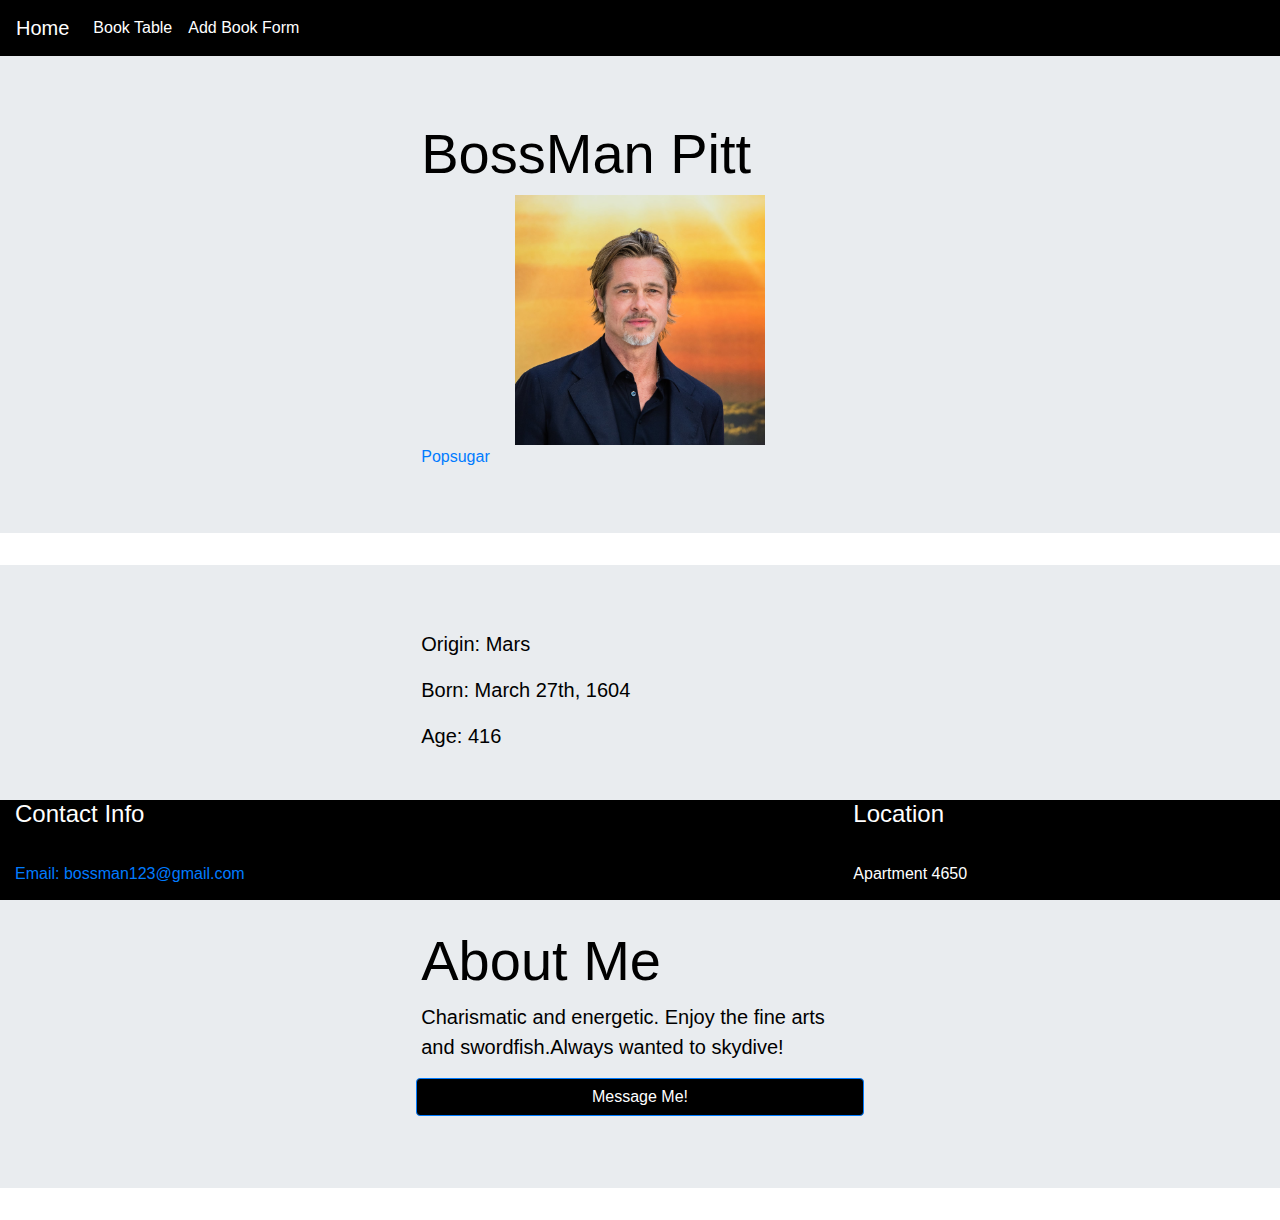
<file: public/index.html>
<!doctype html>
<html lang="en">
  <head>
    <!-- Required meta tags -->
    <meta charset="utf-8">
    <meta name="viewport" content="width=device-width, initial-scale=1, shrink-to-fit=no">
    <!-- Bootstrap CSS -->
    <link rel="stylesheet" href="https://stackpath.bootstrapcdn.com/bootstrap/4.5.2/css/bootstrap.min.css" integrity="sha384-JcKb8q3iqJ61gNV9KGb8thSsNjpSL0n8PARn9HuZOnIxN0hoP+VmmDGMN5t9UJ0Z" crossorigin="anonymous">
    <link rel="stylesheet" href="css/styles.css">
    <title>Home Page</title>
  </head>
  <body>
    <nav class="navbar navbar-expand-lg navbar-custom navbar-fixed-top">
  <a class="navbar-brand navbar-custom" href="index.html">Home</a>
  <button class="navbar-toggler" type="button" data-toggle="collapse" data-target="#navbarNav" aria-controls="navbarNav" aria-expanded="false" aria-label="Toggle navigation">
    <span class="navbar-toggler-icon"></span>
  </button>
  <div class="collapse navbar-collapse" id="navbarNav">
    <ul class="navbar-nav">
      <li class="nav-item">
        <a class="nav-link navbar-custom" href="table.html">Book Table</a>
      </li>
      <li class="nav-item">
        <a class="nav-link navbar-custom" href="AddBook.html">Add Book Form</a>
      </li>
    </ul>
  </div>
</nav>
<main>
    <div class="jumbotron jumbotron-fluid">
      <div class="container col-xs-12 col-sm-12 col-md-12 col-lg-12">
        <h1 class="display-4 center">BossMan Pitt</h1>

      </div>
      <div class="container col-xs-12 col-sm-12 col-md-12 col-lg-12">
        <a href="https://media1.popsugar-assets.com/files/thumbor/4UYUg9UKWqqhaFfElFDU9bKMRgQ/356x1145:1857x2646/fit-in/500x500/filters:format_auto-!!-:strip_icc-!!-/2019/09/04/970/n/1922398/cc3fa7b15d70381d55bd82.88203803_/i/Brad-Pitt.jpg"><img src="img/Brad-Pitt.jpg" alt="BossMan" class="imageclass center"></a>
        <a href="https://www.popsugar.com/Brad-Pitt" class="center">Popsugar</a>
      </div>
    </div>
    <div class="jumbotron jumbotron-fluid">
      <div class="container col-xs-12 col-sm-12 col-md-12 col-lg-12">
        <p class="lead center">Origin: Mars</p>
        <p class="lead center">Born: March 27th, 1604</p>
        <p class="lead center">Age: 416</p>
      </div>
    </div>
    <div class="jumbotron jumbotron-fluid">
      <div class="container col-xs-12 col-sm-12 col-md-12 col-lg-12">
        <h3 class="display-4 center">About Me</h3>
        <p class="lead center">Charismatic and energetic. Enjoy the fine arts and swordfish.Always wanted to skydive!</p>
      </div>
      <a href="mailto:bossman123@gmail.com"> <button type="submit" class="btn btn-primary mb-2 center" id="buttoncolor">Message Me!</button></a>
    </div>
  </main>
  <footer class="footer navbar-fixed-bottom">
    <div class="container-fluid">
    <div class="row">
    <div class="col-xs-4 col-sm-4 col-md-4 col-lg-4"><h4>Contact Info</h4><hr>
        <p><a class="email" href="aa">Email: bossman123@gmail.com</a></p>
        </div>
    <div class="col-xs-4 col-sm-4 col-md-4 col-lg-4">

        </div>
    <div clas="col-xs-4 col-sm-4 col-md-4 col-lg-4"><h4>Location</h4><hr>
        <p>Apartment 4650</p>
        </div>
    </div>
    </div>
  </footer>
    <script src="https://code.jquery.com/jquery-3.5.1.slim.min.js" integrity="sha384-DfXdz2htPH0lsSSs5nCTpuj/zy4C+OGpamoFVy38MVBnE+IbbVYUew+OrCXaRkfj" crossorigin="anonymous"></script>
    <script src="https://cdn.jsdelivr.net/npm/popper.js@1.16.1/dist/umd/popper.min.js" integrity="sha384-9/reFTGAW83EW2RDu2S0VKaIzap3H66lZH81PoYlFhbGU+6BZp6G7niu735Sk7lN" crossorigin="anonymous"></script>
    <script src="https://stackpath.bootstrapcdn.com/bootstrap/4.5.2/js/bootstrap.min.js" integrity="sha384-B4gt1jrGC7Jh4AgTPSdUtOBvfO8shuf57BaghqFfPlYxofvL8/KUEfYiJOMMV+rV" crossorigin="anonymous"></script>
  </body>
</html>
</file>
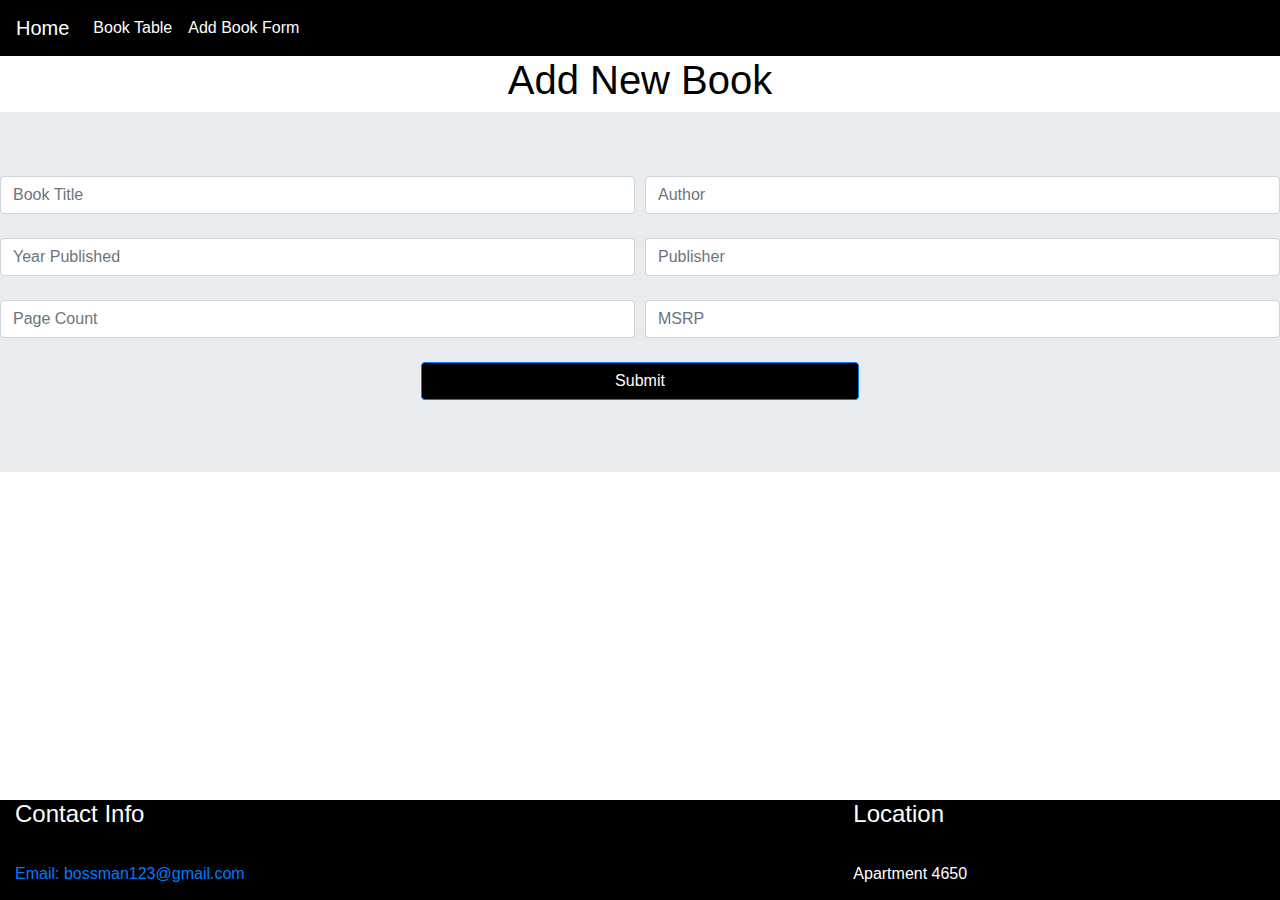
<file: public/AddBook.html>
<!doctype html>
<html lang="en">
  <head>
    <!-- Required meta tags -->
    <meta charset="utf-8">
    <meta name="viewport" content="width=device-width, initial-scale=1, shrink-to-fit=no">
    <!-- Bootstrap CSS -->
    <link rel="stylesheet" href="https://stackpath.bootstrapcdn.com/bootstrap/4.5.2/css/bootstrap.min.css" integrity="sha384-JcKb8q3iqJ61gNV9KGb8thSsNjpSL0n8PARn9HuZOnIxN0hoP+VmmDGMN5t9UJ0Z" crossorigin="anonymous">
    <link rel="stylesheet" href="css/styles.css">
    <title>Home Page</title>
  </head>
  <body>
    <nav class="navbar navbar-expand-lg navbar-custom navbar-fixed-top">
  <a class="navbar-brand navbar-custom" href="index.html">Home</a>
  <button class="navbar-toggler" type="button" data-toggle="collapse" data-target="#navbarNav" aria-controls="navbarNav" aria-expanded="false" aria-label="Toggle navigation">
    <span class="navbar-toggler-icon"></span>
  </button>
  <div class="collapse navbar-collapse" id="navbarNav">
    <ul class="navbar-nav">
      <li class="nav-item">
        <a class="nav-link navbar-custom" href="table.html">Book Table</a>
      </li>
      <li class="nav-item">
        <a class="nav-link navbar-custom" href="AddBook.html">Add Book Form</a>
      </li>
    </ul>
  </div>
  </nav>
<main>
    <div class="container-fluid">
      <div class="row">
        <div class="col-xs-12 col-sm-12 col-md-12 col-lg-12">
            <h1 class="pageheader Hello" align="center"> Add New Book</h1>
        </div>
      </div>
    </div>
    <div class="jumbotron jumbotron-fluid">
    <form>
      <div class="form-row">
        <div class="col">
          <input type="text" class="form-control" placeholder="Book Title">
        </div>
        <div class="col">
          <input type="text" class="form-control" placeholder="Author">
        </div>
      </div>
      <br>
      <div class="form-row">
        <div class="col">
          <input type="number" class="form-control" placeholder="Year Published">
        </div>
        <div class="col">
          <input type="text" class="form-control" placeholder="Publisher">
        </div>
      </div>
      <br>
      <div class="form-row">
        <div class="col">
          <input type="number" class="form-control" placeholder="Page Count">
        </div>
        <div class="col">
          <input type="number" class="form-control" placeholder="MSRP">
        </div>
      </div>
      <br>
      <div class="col-auto">
      <button type="submit" class="btn btn-primary mb-2 center" id="buttoncolor">Submit</button>
    </div>
    </form>
  </div>
  </main>
  <footer class="footer navbar-fixed-bottom">
    <div class="container-fluid">
    <div class="row">
    <div class="col-xs-4 col-sm-4 col-md-4 col-lg-4"><h4>Contact Info</h4><hr>
        <p><a class="email" href="aa">Email: bossman123@gmail.com</a></p>
        </div>
    <div class="col-xs-4 col-sm-4 col-md-4 col-lg-4">

        </div>
    <div clas="col-xs-4 col-sm-4 col-md-4 col-lg-4"><h4>Location</h4><hr>
        <p>Apartment 4650</p>
        </div>
    </div>
    </div>
  </footer>
    <script src="https://code.jquery.com/jquery-3.5.1.slim.min.js" integrity="sha384-DfXdz2htPH0lsSSs5nCTpuj/zy4C+OGpamoFVy38MVBnE+IbbVYUew+OrCXaRkfj" crossorigin="anonymous"></script>
    <script src="https://cdn.jsdelivr.net/npm/popper.js@1.16.1/dist/umd/popper.min.js" integrity="sha384-9/reFTGAW83EW2RDu2S0VKaIzap3H66lZH81PoYlFhbGU+6BZp6G7niu735Sk7lN" crossorigin="anonymous"></script>
    <script src="https://stackpath.bootstrapcdn.com/bootstrap/4.5.2/js/bootstrap.min.js" integrity="sha384-B4gt1jrGC7Jh4AgTPSdUtOBvfO8shuf57BaghqFfPlYxofvL8/KUEfYiJOMMV+rV" crossorigin="anonymous"></script>
  </body>
</html>
</file>
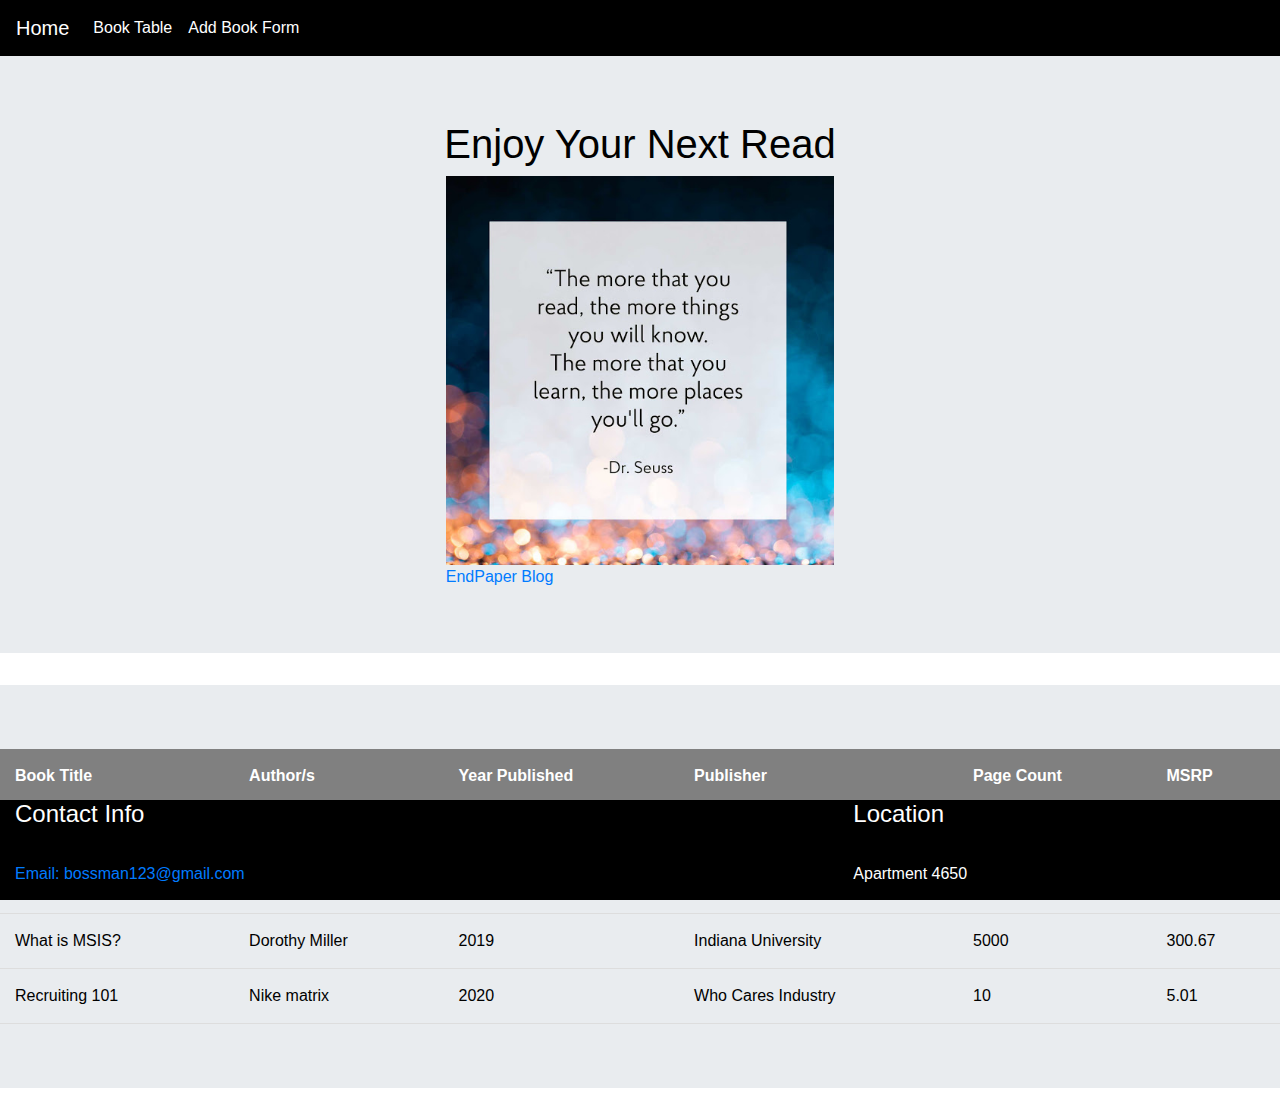
<file: public/table.html>
<!doctype html>
<html lang="en">
  <head>
    <!-- Required meta tags -->
    <meta charset="utf-8">
    <meta name="viewport" content="width=device-width, initial-scale=1, shrink-to-fit=no">
    <!-- Bootstrap CSS -->
    <link rel="stylesheet" href="https://stackpath.bootstrapcdn.com/bootstrap/4.5.2/css/bootstrap.min.css" integrity="sha384-JcKb8q3iqJ61gNV9KGb8thSsNjpSL0n8PARn9HuZOnIxN0hoP+VmmDGMN5t9UJ0Z" crossorigin="anonymous">
    <!-- Optional JavaScript -->
    <!-- jQuery first, then Popper.js, then Bootstrap JS -->
    <script src="https://code.jquery.com/jquery-3.5.1.slim.min.js" integrity="sha384-DfXdz2htPH0lsSSs5nCTpuj/zy4C+OGpamoFVy38MVBnE+IbbVYUew+OrCXaRkfj" crossorigin="anonymous"></script>
    <script src="https://cdn.jsdelivr.net/npm/popper.js@1.16.1/dist/umd/popper.min.js" integrity="sha384-9/reFTGAW83EW2RDu2S0VKaIzap3H66lZH81PoYlFhbGU+6BZp6G7niu735Sk7lN" crossorigin="anonymous"></script>
    <link rel="stylesheet" href="css/styles.css">
    <title>Home Page</title>
  </head>
  <body>
    <nav class="navbar navbar-expand-lg navbar-custom navbar-fixed-top">
  <a class="navbar-brand navbar-custom" href="index.html">Home</a>
  <button class="navbar-toggler" type="button" data-toggle="collapse" data-target="#navbarNav" aria-controls="navbarNav" aria-expanded="false" aria-label="Toggle navigation">
    <span class="navbar-toggler-icon"></span>
  </button>
  <div class="collapse navbar-collapse" id="navbarNav">
    <ul class="navbar-nav">
      <li class="nav-item">
        <a class="nav-link navbar-custom" href="table.html">Book Table</a>
      </li>
      <li class="nav-item">
        <a class="nav-link navbar-custom" href="AddBook.html">Add Book Form</a>
      </li>
    </ul>
  </div>
  </nav>
<main>
<div class="jumbotron jumbotron-fluid">
    <div class="container">
      <div class="row">
        <div class="col-xs-12 col-sm-12 col-md-12 col-lg-12">
          <h1 class="pageheader" align="center"> Enjoy Your Next Read</h1>
        </div>
      </div>

      <div class="row">
        <div class="col-xs-12 col-sm-12 col-md-12 col-lg-12">
          <a href="http://blog.paperblanks.com/wp-content/uploads/2018/02/Seuss.jpg"><img src="img/quote.jpg"alt="Dr. Seuss" class="center"></a>
          <a href="http://blog.paperblanks.com/2018/03/10-inspiring-quotes-to-justify-staying-home-to-read-all-weekend/" class="center"> EndPaper Blog </a>
        </div>
        
      </div>
    </div>
    </div>
    <div class="jumbotron jumbotron-fluid">
    <table style="width:100%">
      <tr>
        <th>Book Title</th>
        <th>Author/s</th>
        <th>Year Published</th>
        <th>Publisher</th>
        <th>Page Count</th>
        <th>MSRP</th>
      </tr>
      <tr>
        <td>How to succeed</td>
        <td>Brian Moore</td>
        <td>1998</td>
        <td>Brookstone</td>
        <td>200</td>
        <td>25.87</td>
      </tr>
      <tr>
        <td>Make Friends</td>
        <td>Justin Voore</td>
        <td>2017</td>
        <td>Kaiser Publishing</td>
        <td>123</td>
        <td>16.73</td>
      </tr>
      <tr>
        <td>What is MSIS?</td>
        <td>Dorothy Miller</td>
        <td>2019</td>
        <td>Indiana University</td>
        <td>5000</td>
        <td>300.67</td>
      </tr>
      <tr>
        <td>Recruiting 101</td>
        <td>Nike matrix</td>
        <td>2020</td>
        <td>Who Cares Industry</td>
        <td>10</td>
        <td>5.01</td>
      </tr>
    </table>
  </div>
  </main>
  <footer class="footer navbar-fixed-bottom">
    <div class="container-fluid">
    <div class="row">
    <div class="col-xs-4 col-sm-4 col-md-4 col-lg-4"><h4>Contact Info</h4><hr>
        <p><a class="email" href="aa">Email: bossman123@gmail.com</a></p>
        </div>
    <div class="col-xs-4 col-sm-4 col-md-4 col-lg-4">

        </div>
    <div clas="col-xs-4 col-sm-4 col-md-4 col-lg-4"><h4>Location</h4><hr>
        <p>Apartment 4650</p>
        </div>
    </div>
    </div>
  </footer>
    <script src="https://code.jquery.com/jquery-3.5.1.slim.min.js" integrity="sha384-DfXdz2htPH0lsSSs5nCTpuj/zy4C+OGpamoFVy38MVBnE+IbbVYUew+OrCXaRkfj" crossorigin="anonymous"></script>
    <script src="https://cdn.jsdelivr.net/npm/popper.js@1.16.1/dist/umd/popper.min.js" integrity="sha384-9/reFTGAW83EW2RDu2S0VKaIzap3H66lZH81PoYlFhbGU+6BZp6G7niu735Sk7lN" crossorigin="anonymous"></script>
    <script src="https://stackpath.bootstrapcdn.com/bootstrap/4.5.2/js/bootstrap.min.js" integrity="sha384-B4gt1jrGC7Jh4AgTPSdUtOBvfO8shuf57BaghqFfPlYxofvL8/KUEfYiJOMMV+rV" crossorigin="anonymous"></script>
  </body>
</html>
</file>
<file: public/css/styles.css>
html,
body{
  background-color: white;
  color: black;
    }
.navbarfont{
  color: white;
}
th, td {
  padding: 15px;
  text-align: left;
  border-bottom: 1px solid #ddd
}
tr:hover {background-color: #f5f5f5;}
th {
  background-color: grey;
  color: white;
}
footer{
    background-color: black;
    color: white;
    height:100px;
    width: 100%;
    background-image: none;
    background-repeat: repeat;
    background-attachment: scroll;
    background-position: 0% 0%;
    position: fixed;
    bottom: 0pt;
    left: 0pt;
}
  .navbar-custom{
    background-color: black;
    color: white;
}
.navbar-custome:hover{color: lightblue}
.center {
  display: block;
  margin-left: auto;
  margin-right: auto;
  width: 35%;
}
.imageclass{
  width: 20%;
}
.email:hover{color: white}
#buttoncolor{
  background-color: black;
  color: white;
}
#buttoncolor:hover{
  background-color: blue;
  color: white;
}
</file>
